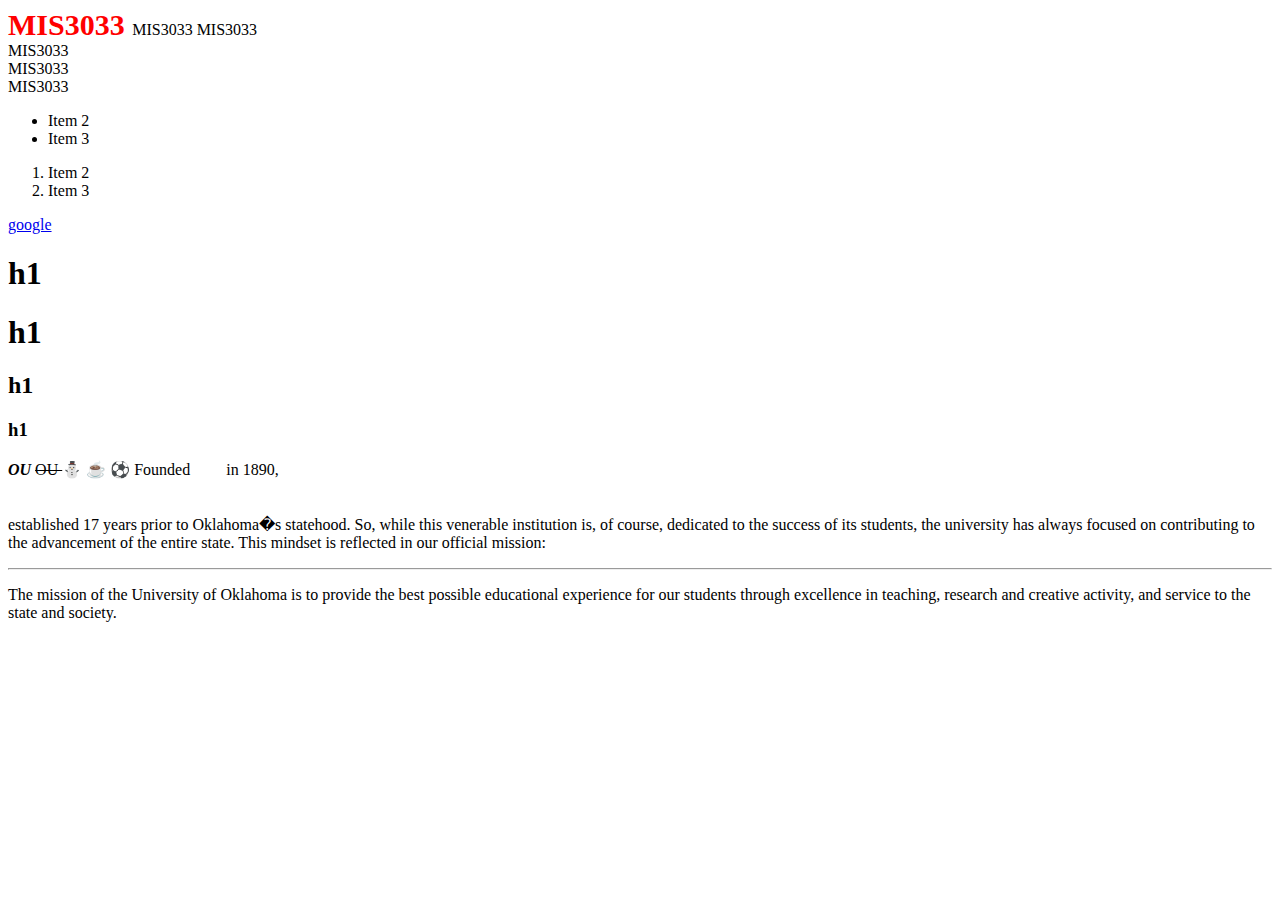
<file: 1002/index.html>
<html>

<head>
    <title> MIS 3033 Oct 2 Ben Reilly </title>
</head>

<body> 

    <span style="color: red; font-size: 30px; font-weight:bold; ">
        MIS3033
    </span>
    <span>
        MIS3033
    </span>
    <span>
        MIS3033
    </span>

    <div>
        MIS3033
    </div>
    <div>
        MIS3033
    </div>
    <div>
        MIS3033
    </div>
    <p>

        <ul>

            <li> Item 2</li>
            <li> Item 3</li>

        </ul>

        <ol>

            <li> Item 2</li>
            <li> Item 3</li>

        </ol>

        <a target="_blank" href="https://www.google.com/">google </a>


        <h1> h1 </h1>
        <h1> h1 </h1>
        <h2> h1 </h2>
        <h3> h1 </h3>
        <b> <i> OU </i></b>
        <strike> OU </strike>

        &#9924;
        &#9749;
        &#9917;
        Founded   &nbsp; &nbsp; &nbsp; &nbsp;   in 1890, <br /> <br />
        <br />
        <!--the University of Oklahoma was actually-->
        established 17 years prior to Oklahoma�s statehood. So, while this venerable institution is, of course, dedicated to the success of its students, the university has always focused on contributing to the advancement of the entire state. This mindset is reflected in our official mission:


    </p>
    <hr/>



    <p>
        The mission of the University of Oklahoma is to provide the best possible educational experience for our students through excellence in teaching, research and creative activity, and service to the state and society.
    </p>

    
</body>

</html>
</file>
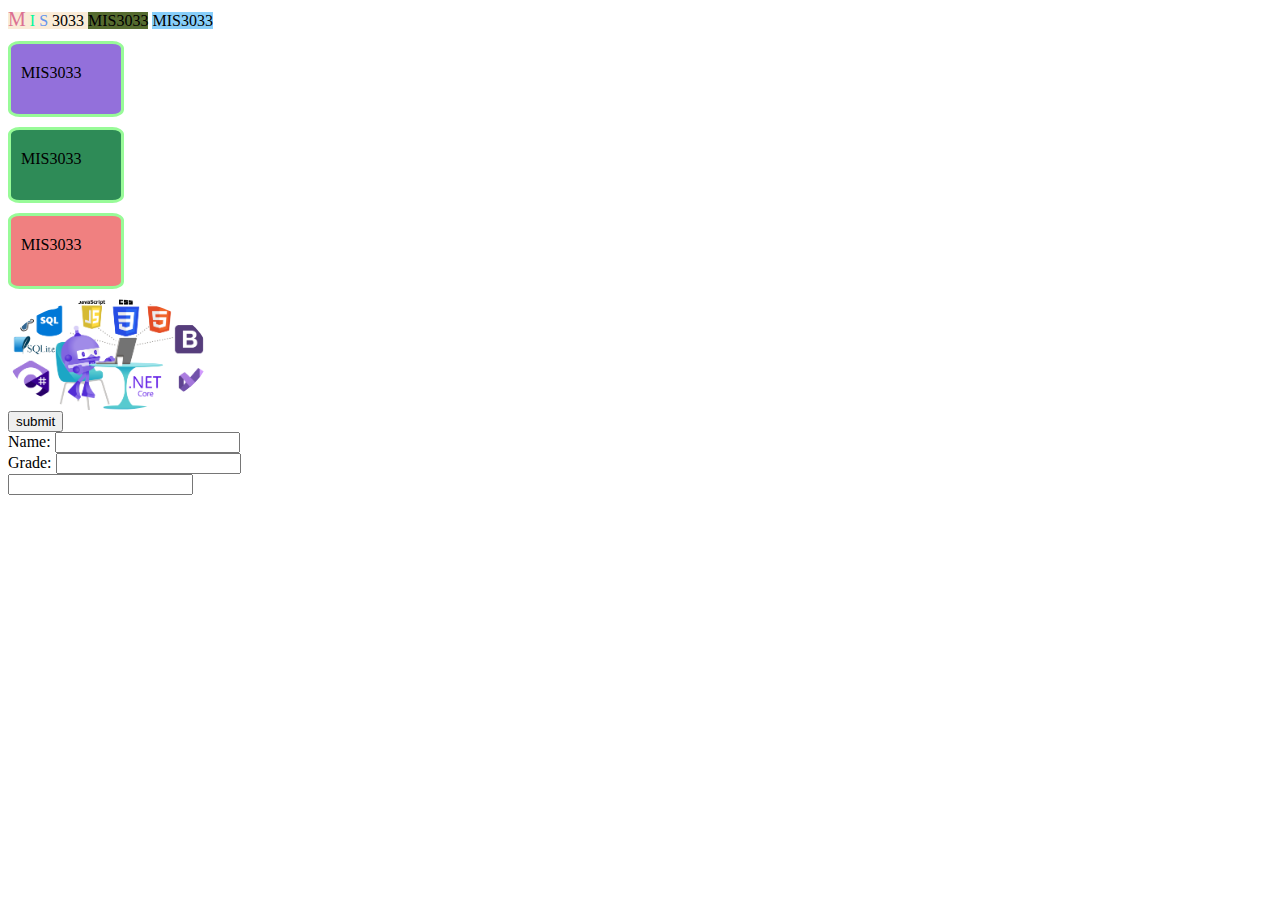
<file: 1004/index.html>
<html>

<head>
    <link rel="icon" href="img/cs.png" />
    <title>MIS 3033 Ben Reilly October 4th</title>


    <style>
        .divstyle1 {
            width: 100px;
            height: 50px;
            border-style: solid;
            border-width: 3px;
            border-color: palegreen;
            border-radius: 10%;
            margin-top:10px;
            margin-bottom:10px;
            padding-top:20px;
            padding-left: 10px;
        }
    </style>
</head>

<body>
    <span style="background-color: antiquewhite; width: 100px; height: 50px;">
        <span style="color:palevioletred; font-size:20px;">M</span>
        <span style="color:mediumspringgreen">I</span>
        <span style="color:cornflowerblue">S</span>
        3033
    </span>
    <span style="background-color: darkolivegreen"> MIS3033</span>
    <span style="background-color: lightskyblue"> MIS3033</span>

    <div class="divstyle1" style="background-color:mediumpurple;">
        MIS3033
    </div>

    <div class ="divstyle1" style="background-color:seagreen"> MIS3033</div>
    <div class ="divstyle1" style="background-color: lightcoral"> MIS3033</div>

    <img src="img/MIS3033logo.png" style="width:200px;border-radius:50%;"/>

    <div>
        <button> submit </button>
        <br />
        <label for="name"> Name: </label>
        <input id="name" type="text" />
        <br />
        Grade: <input type="text" />
        <br />
        <input type="text" />
    </div>

</body>


</html>
</file>
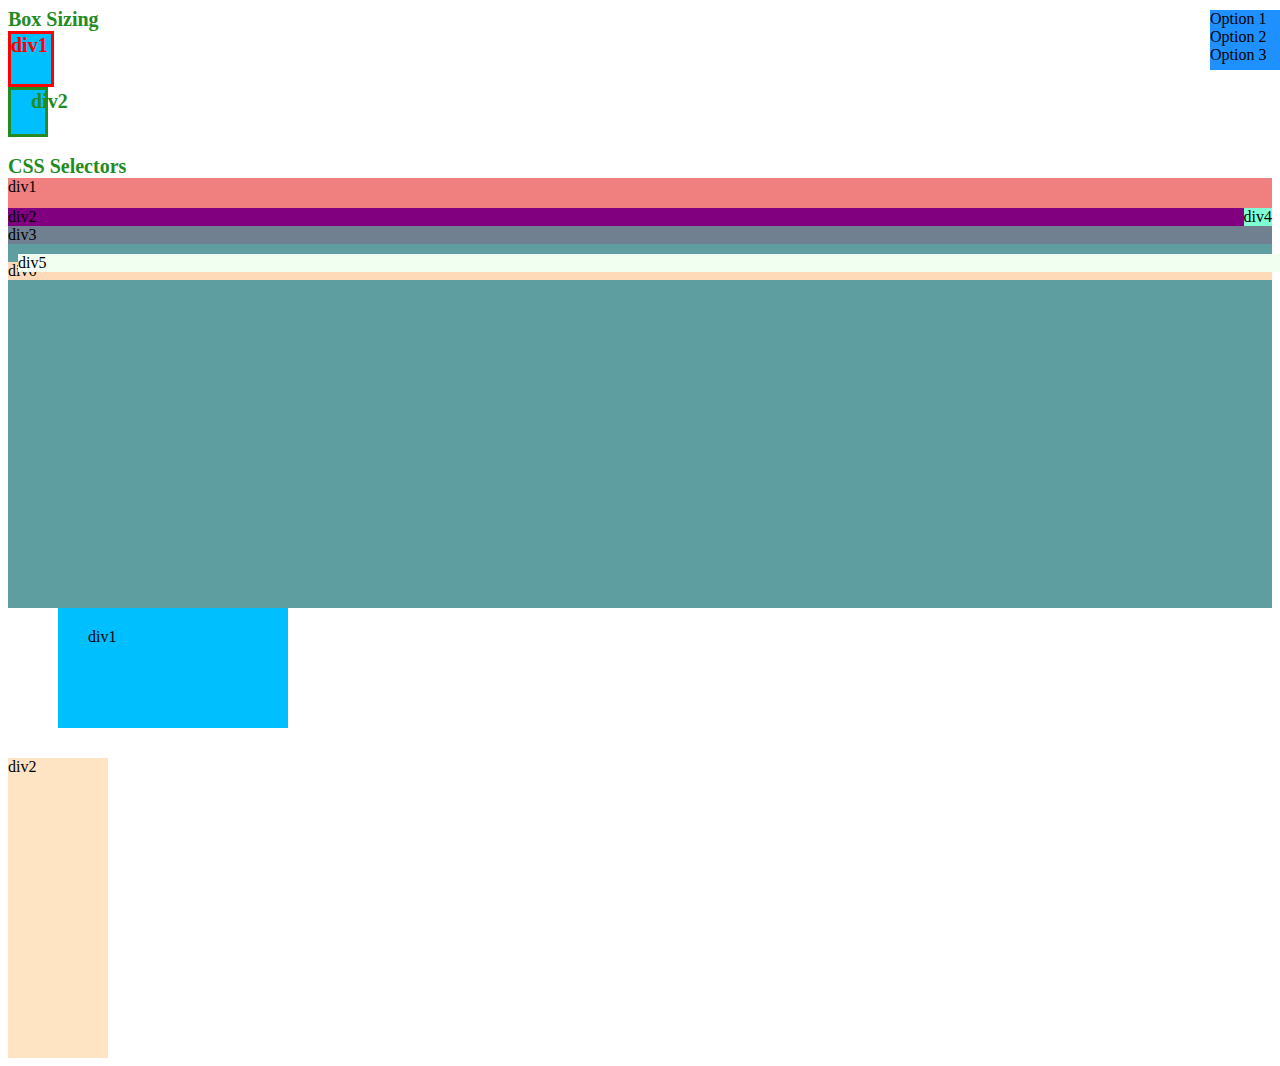
<file: 1009/index.html>
<html>
<head>
    <link rel="stylesheet" href="site.css" />
    <title>MIS 3033 October 9 Ben Reilly </title>

    <style>
        #div2
        {
            background-color:purple;
        }
        #div3
        {
            background-color:slategrey;
        } 
        #div4
        {
            background-color: aquamarine;
        }
        #div5
        {
            background-color: honeydew;
        } 
        #div6
        {
            background-color: peachpuff;
        }


    </style>

</head>

<body style="position:relative;">
    <span class="titlestyle"> Box Sizing </span>
    <div style="color:red;" class="divstyle1 titlestyle"> div1 </div>


    <div style="padding-left:20px;box-sizing:border-box;" class="divstyle1 titlestyle"> div2 </div>


    <br />

    <span class="titlestyle">CSS Selectors </span>

    <div id="div1" style="position:sticky;top:0px;"> div1 </div>
    <div id="main" style="background-color:cadetblue;height:400px;position:relative;">

        <div id="div2"> div2 </div>
        <div id="div3"> div3 </div>
        <div style="position:absolute; right:0;top:0;" id="div4"> div4 </div>
        <div style="position:relative;left:10px;top:10px;" id="div5"> div5 </div>
        <div id="div6"> div6 </div>

        <div id="menu" style=" width:70px;height:60px;background-color:dodgerblue;position:fixed;right:0;top:10px;">

            Option 1 <br />
            Option 2 <br />
            Option 3 <br />
        </div>

    </div>








    <div style="width:200px;height:100px;background-color:deepskyblue; margin-left:50px;padding-top:20px; padding-left:30px">
        div1
    </div>
    <div style="width:100px; height:300px;background-color:bisque;margin-top:30px;">
        div2
    </div>
</body>
</html>
</file>
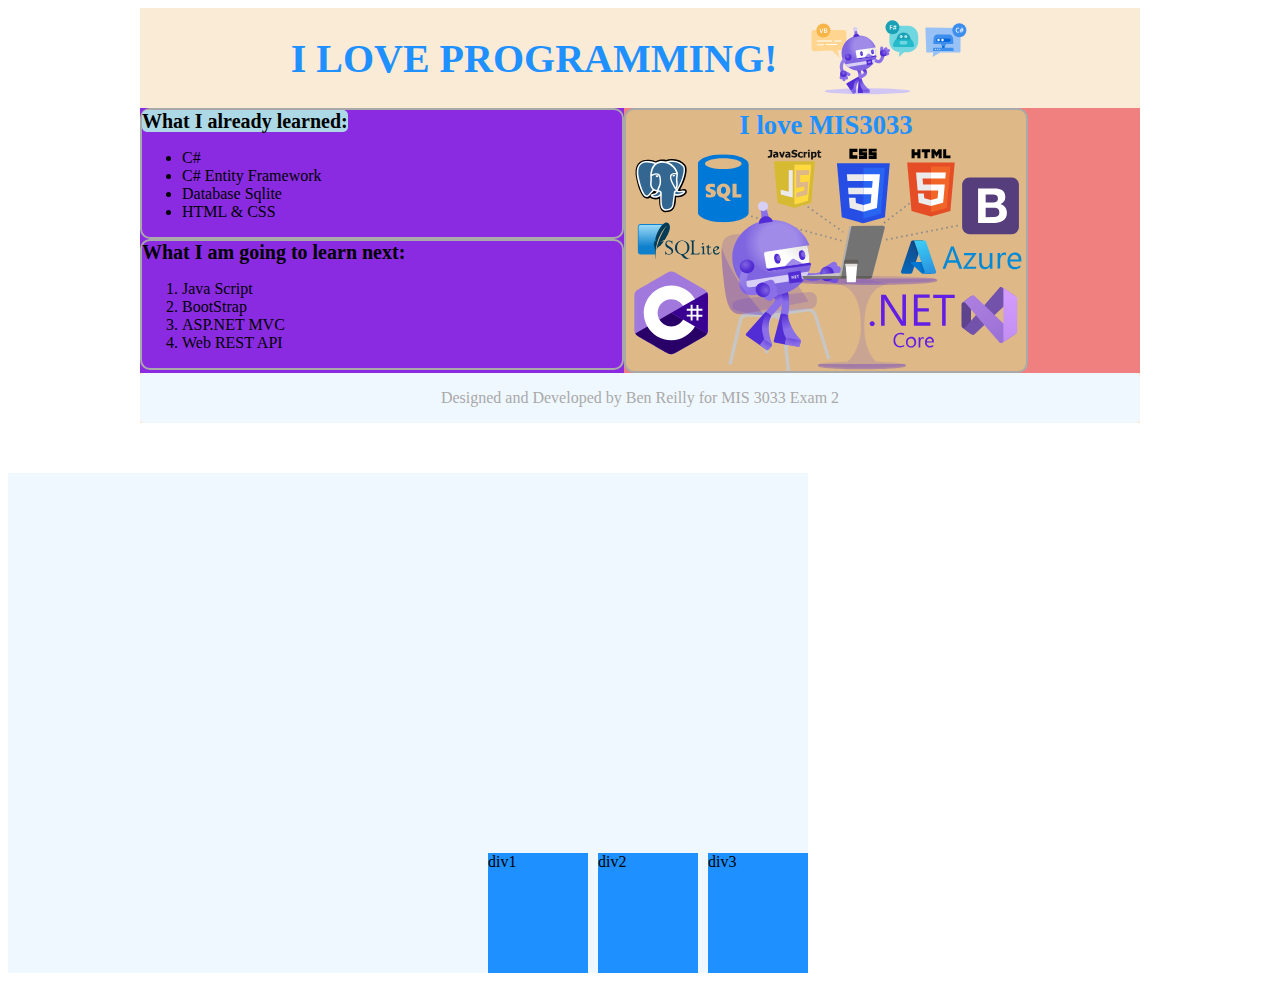
<file: 1011/index.html>
<html>

<head>
    <title> MIS 3033 October 11 Ben Reilly </title>



    <style>
        #maindiv {
            background-color: aliceblue;
            width: 800px;
            height: 500px;
            display: flex;
            flex-direction: row;
            justify-content: flex-end;
            align-items: flex-end;
            margin-top: 50px;
        }

        .d1 {
            width: 100px;
            height: 120px;
            margin-left: 10px;
            margin-top: 10px;
            background-color: dodgerblue;
        }

        #webdiv {
            background-color: antiquewhite;
            width: 1000px;
            margin-left: auto;
            margin-right: auto;
        }

        #footerdiv {
            background-color: aliceblue;
            height: 50px;
            display: flex;
            flex-direction: row;
            justify-content: center;
            align-items: center;
            border-radius: 5px;
            color: darkgray;
        }

        #bodydiv {
            background-color: lightcoral;
            display: flex;
            flex-direction: row;
        }

        #leftdiv {
            background-color: blueviolet;
            display: flex;
            flex-direction: column;
        }

        #rightdiv {
            background-color: burlywood;
            display: flex;
            flex-direction: column;
            border-radius: 10px;
            border-width: 2px;
            border-style: solid;
            border-color: darkgray;
            align-items: center;
        }

        #updiv {
            border-style: solid;
            border-width: 2px;
            border-color: darkgray;
            border-radius: 10px;
        }

        #downdiv {
            border-style: solid;
            border-width: 2px;
            border-color: darkgray;
            border-radius: 10px;
        }

        #title1 {
            font-size: 20px;
            font-weight: bold;
            background-color: lightblue;
            border-radius: 5px;
        }
    </style>

</head>


<body>

    <div id="webdiv">
        
        <div id="headerdiv" style="display:flex; flex-direction:row;justify-content:center; align-items:center;">
            <div style="font-size:30pt;color:dodgerblue;text-transform:uppercase;font-weight:bold;">
                I love Programming!
            </div>
            <div>
                <img src="a.svg" style="height:100px;"/>
            </div>

        </div>

        <div id="bodydiv">

            <div id="leftdiv">
                <div id="updiv" style="width:480px;">

                    <span id="title1">
                        What I already learned:
                    </span>

                    <ul>
                        <li>C#</li>
                        <li>C# Entity Framework</li>
                        <li>Database Sqlite</li>
                        <li>HTML & CSS</li>
                    </ul>

                </div>
                <div id="downdiv" style="width:480px;">
                    <span id="title2" style="font-size:20px;font-weight:bold;">
                        What I am going to learn next:
                    </span>

                    <ol>
                        <li>Java Script</li>
                        <li> BootStrap</li>
                        <li> ASP.NET MVC</li>
                        <li> Web REST API</li>

                    </ol>
                </div>
            </div>

            <div id="rightdiv">
                <div style="color:dodgerblue;font-size:20pt; font-weight:bold;"> I love MIS3033 </div>

                <div>
                    <img style="width:400px;" src="b.svg" />
                </div>

            </div>

        </div>

        <div id="footerdiv">
            <span> Designed and Developed by Ben Reilly for MIS 3033 Exam 2 </span>
        </div>
    </div>

    <div id="maindiv">
        <div class="d1"> div1</div>
        <div class="d1">div2</div>
        <div class="d1">div3</div>

    </div>
</body>

</html>
</file>
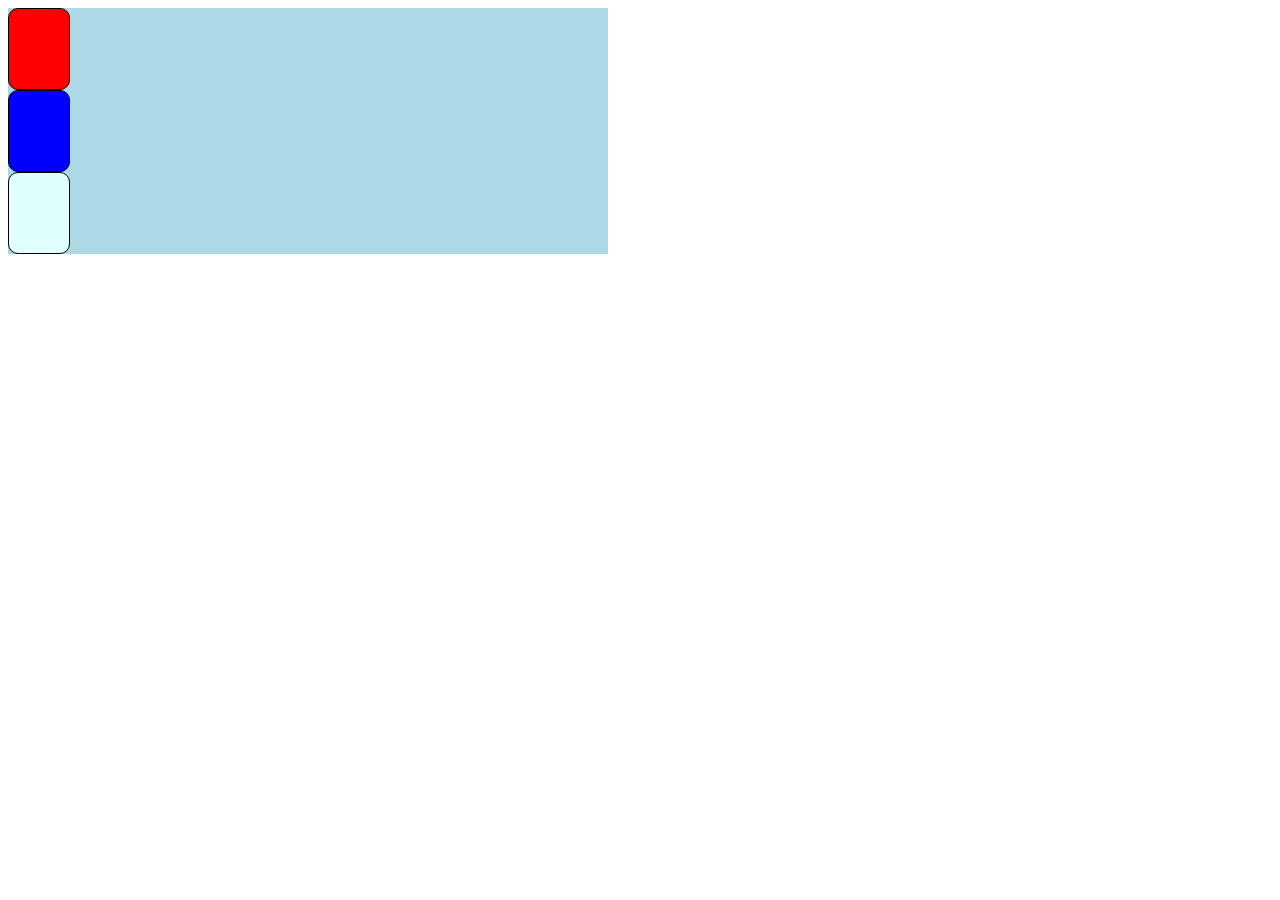
<file: 1016/index.html>
<html>
<head>
    <title>MIS 3033 October 16, 2023 JavaScript</title>

    <style>
        #main {
            width: 600px;
            background-color: lightblue;
        }

        .divstyle {
            width: 60px;
            height: 80px;
            background-color: lightcyan;
            border-style: solid;
            border-width: 1px;
            border-color: black;
            border-radius: 10px;
        }
    </style>


    <script>
        {
            "use strict";
            let i = 1;
            let j = 2;

            var age1;
            age1 = 10;
            console.log(age1);
        }

    </script>

    <script>
        {
            "use strict";
            console.log(age1);
            //console.log(i);
            let i;
            let name1 = "tom";
            name1 = 'tom';
            name1 = ` tom `;

            name1 = `${name1} age is ${age1}`
            console.log(name1);

            function f1(n1, n2) {
                let r;
                r = n1 * n2;
                return r;
            }
            console.log(f1(3, 4))

            let f2 = (n1, n2) => { return n1 - n2 };
            //arrow function
            // anonomys function

            console.log(f2(10, 2));

            // object
            let stu1 = { name: "tom", age: 20, weight: 120.6, grade: 90 };
            console.log(stu1.name);


            let arr1 = [2, 3, 4, 5];

            for (let i = 0; i < arr1.length; i++) {
                console.log(arr1[i]);
            }

            function f3(item) {
                return item * item;
            }
            let arr2 = arr1.map(f3);
            console.log(arr2);

            let arr3 = arr1.map((i) => { return i * i * i; });
            console.log(arr3);

        }

    </script>


</head>

<body>
    <div id="main">
        <div id="div1" class="divstyle"> </div>

        <div id="div2" class="divstyle"> </div>
        <script>
            {
                "use strict";
                document.querySelector("#div1").style.backgroundColor = "red";
                document.querySelector("#div2").style.backgroundColor = "blue";
            }

        </script>


        
        <div id="div3" class="divstyle"> </div>

    </div>
</body>

</html>
</file>
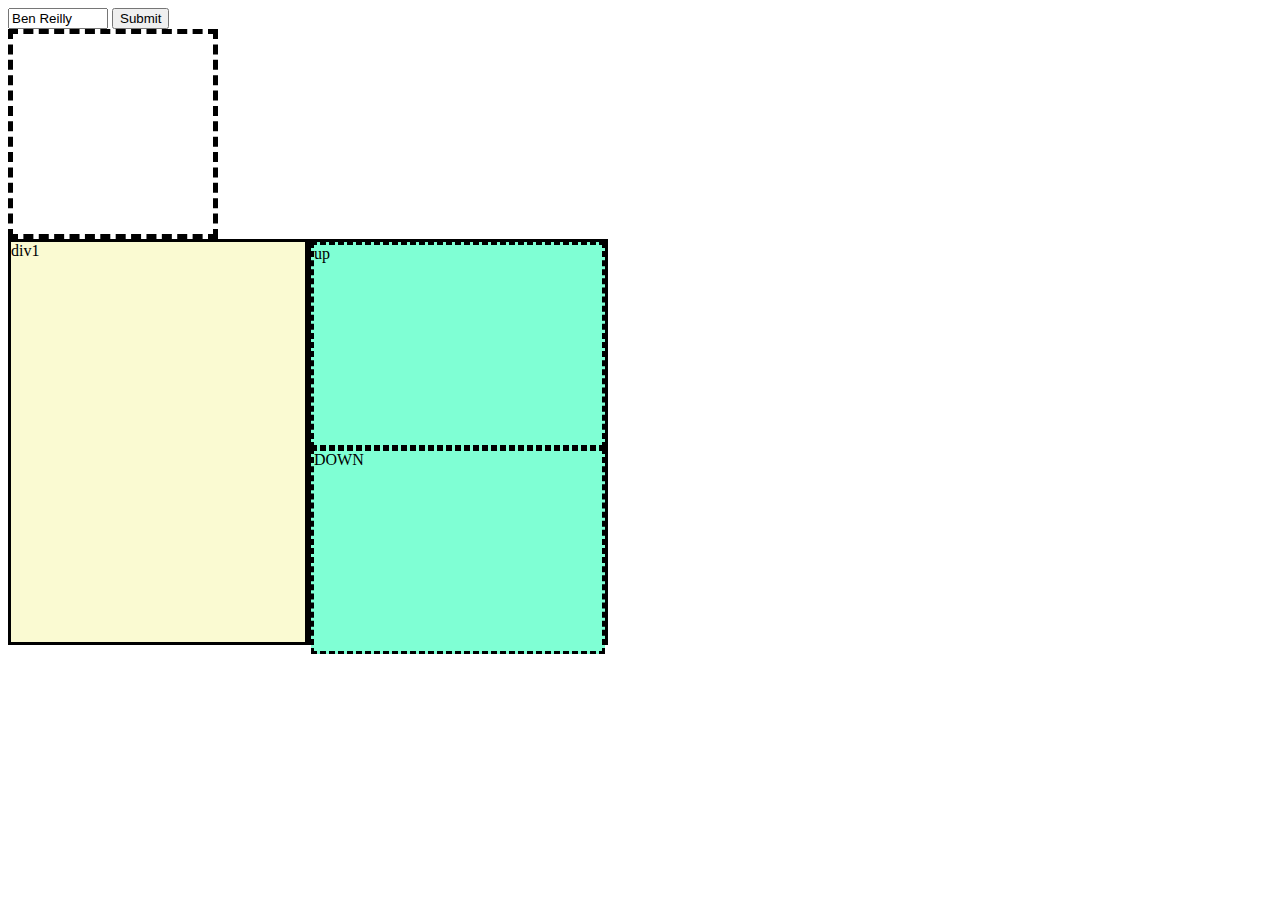
<file: 1018/index.html>
<html>
<head>
    <title> MIS 3033 October 18, 2023 JavaScript 2</title>
    <style>
        #main {
            background-color: lightblue;
            width: 600px;
            display: flex;
            flex-direction: row;
        }

        .divstyle {
            background-color: lightgoldenrodyellow;
            height: 400px;
            width: 300px;
            border-style: solid;
        }

        .divstyle2 {
            background-color: aquamarine;
            border-style: dashed;
            height: 200px;
        }
    </style>

    <script>
        "use strict";
        let k; //global variable
        k = 100;
        {
            // define variable
            let i;  // keyword to define a local variable
            var j; // keyword to define a global variable
            j = 10;
            j = 36.6;
            console.log(j);

            j = "hello";
            j = 'hello';
            i = 120.6
            j = `Hello weight is ${i} ${i}`;
            console.log(j);

            function f1(p1,p2)
            {
                return p1 + p2;
            }

            j = f1(2, 3)
            console.log(j);

            let f2 = (p1, p2) => { return p1 * p2; };
            j = f2(2, 3);
            console.log(j);


            let f3 = (p1) => { return p1 * p1 * p1; };
            j = f3(3);
            console.log(j)

            let f4 = p1 => p1 * p1 * p1;
            j = f4(2);
            console.log(j);

            // object
            let stu = { name: "Ben Reilly", age: 30, grade: 96.6 };
            console.log(stu.grade);

            // array
            let arr1;
            arr1 = [20, 19, 22, 23];

            for (let ii =0;ii < arr1.length;ii++)
            {
                console.log(arr1[ii]);
            }

            let arr2 = arr1.map((item) =>
            {
                return {age:item};
            });
            console.log(arr2);


        }

        {
            let i;
            console.log(j);
        }
    </script>

    <script>
        {
            let i;
        }
    </script>

    <style>
        .st1 
        {
            width: 100px;
            height:100px;
            border-style:solid;
            border-width: 1px;
        }
        .st2
        {
            width: 200px;
            height: 200px;
            border-style: dashed;
            border-width: 5px;
        }
    </style>

</head>

<body>

    <input type="text" style="width:100px;" id="cat" />
    <button id="btn"> Submit </button>
    <div id="d1"> </div>
    <script>
        "use strict";
        {
            document.querySelector("#d1").classList.add("st2");
            document.querySelector("#cat").value = "Ben Reilly";
        }
    </script>


    <div id="main">
        <div id="left" class="divstyle"> div1 </div>
        <div id="right" class="divstyle">

            <div id="up" class="divstyle2">
                up
            </div>

            <div id="down" class="divstyle2">
                down
            </div>

            <script>
                {
                    "use strict";
                    document.querySelector("#down").innerHTML = "DOWN";
                }
            </script>

        </div>


    </div>

</body>



</html>
</file>
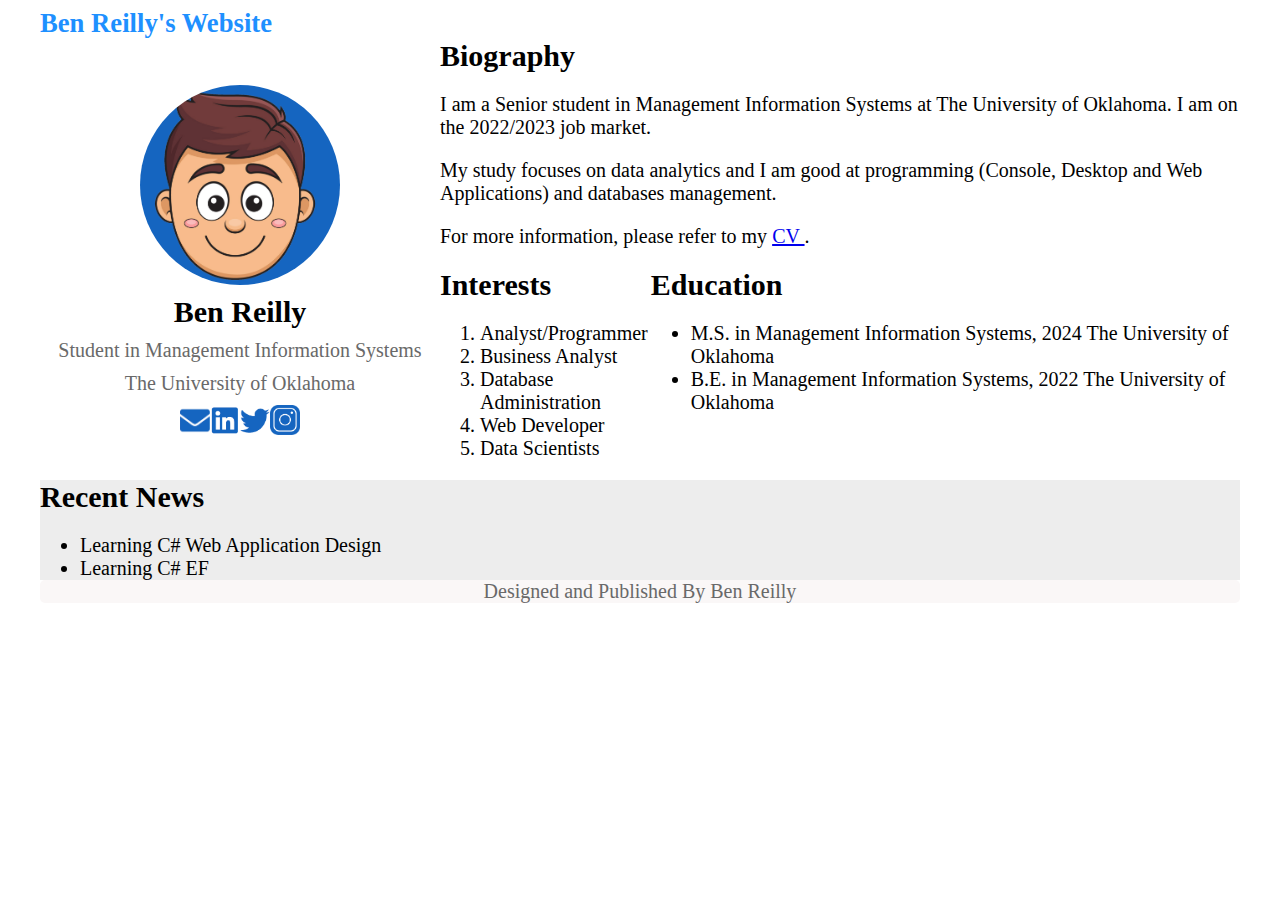
<file: 1023/index.html>
<html>
<head>
    <title>[] Ben Reilly October 23, 2023 Exam 2 Practice</title>

    <style>
        #main
        {
            width: 1200px;
            margin-left:auto;
            margin-right:auto;

        }
        #h
        {
            
        }
        #b1
        {
            display:flex;
            flex-direction:row;
           


        }
        #b2
        {
            background-color:#ededed;

        }
        #f
        {
            background-color:#faf7f7;
            color: dimgray;
            border-radius:5px;
            display:flex;
            flex-direction:row;
            justify-content:center;
            align-items:center;
           
        }
        .t
        {
            font-size:30px;
            font-weight:bold;
        }
        #left
        {
            text-align: center;
            width:400px;
            display:flex;
            flex-direction:column;
            justify-content:center;
            align-items:center;
           
        }
        #right
        {
            width:800px;
        }
        #up
        {
            
        }
        #down
        {
            
            display:flex;
            flex-direction:row;
        }
        #links
        {
            
            width:400px;
            display:flex;
            flex-direction:row;
            justify-content:center;
           

        }
        .p
        {
            font-size:20px;
        }
    </style>
    
</head>

<body>


    <div id="main">
        <div id="h">
            <span style="color:dodgerblue;font-size:20pt;font-weight:bold;"> 
            Ben Reilly's Website 
            </span>
        </div>
        <div id="b1">
            <div id="left">
                <div>
                    <img src="static/head1(2).png" style="width:200px; border-radius:50%;"/>
                </div>
                <div style="font-size: 30px; font-weight: bold; padding-top: 10px;">
                Ben Reilly
                </div>
                <div style="color:dimgrey;font-size:20px; padding-top:10px;">
                    Student in Management Information Systems                   
                </div>
                <div style="color: dimgrey; font-size: 20px; padding-top: 10px;">
                    The University of Oklahoma
                </div>
                <div id="links" style="padding-top: 10px;">
                    <a href="mailto:xinglong.ju@ou.edu"target="_blank">
                        <img src="static/email(1).png" style="width:30px;" />
                    </a>

                    <a href="https://www.linkedin.com/" target="_blank">
                        <img src="static/linkedin(1).png" style="width:30px;" />
                    </a>

                    <a href="https://twitter.com/" target="_blank">
                        <img src="static/twitter(1).png" style="width:30px;" />
                    </a>

                    <a href="https://www.instagram.com" target="_blank">
                        <img src="static/instagram(1).png" style="width:30px;" />
                    </a>

                </div>
                
            </div>
            <div id="right">
                <div id="up">
                    <span class="t"> Biography </span>
                    <br />
                    <p class="p">
                    I am a Senior student in Management Information Systems at The University of Oklahoma. I am on the 2022/2023 job market.
                    </p>

                    <p class="p">
                    My study focuses on data analytics and I am good at programming (Console, Desktop and Web Applications) and databases management.
                    </p>

                    <p class="p">
                        For more information, please refer to my 
                        <a href ="static/CV-1"target="_blank"> CV </a>.
                    </p>                   
              
                </div>
                <div id="down" class="p">
                    <div>
                        <span class="t" style="padding-bottom: 20px;"> Interests </span> 
                        <ol>
                            <li> Analyst/Programmer </li>
                            <li> Business Analyst </li>
                            <li> Database Administration </li>
                            <li> Web Developer </li>
                            <li> Data Scientists </li>
                        </ol>
                        
                        
                        
                        
                        
                    </div>

                    <div>
                        <span class="t"> Education </span>
                        <ul>
                            <li>
                                M.S. in Management Information Systems, 2024
                                The University of Oklahoma
                            </li>
                            <li>
                                B.E. in Management Information Systems, 2022
                                The University of Oklahoma
                            </li>
                        </ul>
                       

                       
                    </div>
                </div>
                
            </div>         


           
        </div>
        <div id="b2">
            <span class="t"> Recent News </span>
                <ul style="margin-bottom:0px; font-size:20px;">
                    <li>
                        Learning C# Web Application Design
                    </li>
                    <li>
                        Learning C# EF
                    </li>
                </ul>
            
        </div>
        <div id="f" style="font-size:20px;">
            <span> Designed and Published By Ben Reilly </span>
        </div>

    </div>


      


</body>


</html>
</file>
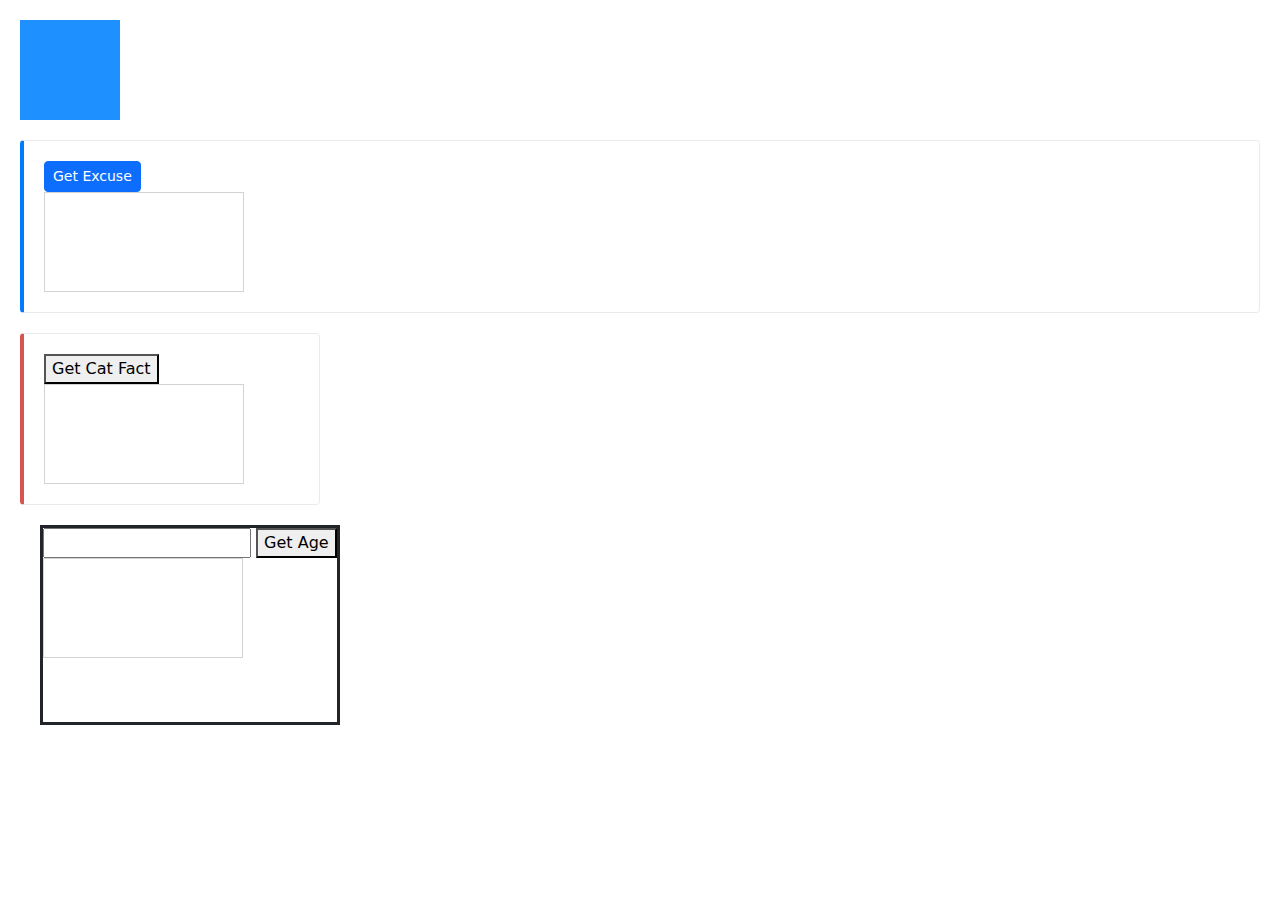
<file: 1030/index.html>
<html>
<head>
    <title> MIS3033 October 30 Ben Reilly </title>
    <style>
        .m-bd-callout
        {
            padding: 1.25rem;
            margin-top: 1.25rem;
            margin-bottom: 1.25rem;
            border: 1px solid #e9ecef;
            border-left-width: 0.25rem;
            border-radius: 0.25rem;
        }

        .m-bd-callout-secondary
        {
            border-left-color: #6c757d;
        }

        .m-bd-callout-primary 
        {
            border-left-color: #007bff;
        }

        .m-bd-callout-success
        {
            border-left-color: #28a745;
        }

        .m-bd-callout-info 
        {
            border-left-color: #5bc0de;
        }

        .m-bd-callout-warning 
        {
            border-left-color: #f0ad4e;
        }

        .m-bd-callout-danger 
        {
            border-left-color: #d9534f;
        }

        .m-bd-callout-light
        {
            border-left-color: #f8f9fa;
        }

        .m-bd-callout-dark
        {
            border-left-color: #212529;
        }
        #d1 
        {
            width: 100px;
            height: 100px;
            background-color: dodgerblue;
        }

        .sty1 
        {
            width: 300px;
            height: 200px;
            border-style: solid;
            border-width: 3px;
            margin-top: 20px;
            margin-left: 20px;
        }

        .sty2 
        {
            width: 200px;
            height: 100px;
            border-style: solid;
            border-width: 1px;
            border-color: lightgray;
        }
    </style>


    <link href="https://cdn.jsdelivr.net/npm/bootstrap@5.3.2/dist/css/bootstrap.min.css" rel="stylesheet" />
    <script src="https://cdn.jsdelivr.net/npm/bootstrap@5.3.2/dist/js/bootstrap.bundle.min.js"></script>

</head>

<body style="margin:20px;">
    <div>
        <div id="d1"></div>
    </div>
    <script>
        "use strict";
        {
            let d1 = document.querySelector("#d1");
            d1.addEventListener("mouseover", f2);
            function f2()
            {
                d1.style.backgroundColor = "red";
            }
        }

        d1.addEventListener("mouseout", f3);
        function f3() {
            d1.style.backgroundColor = "green";
        }

    </script>
    


    <div class="m-bd-callout m-bd-callout-primary">
        <button id="btn2" class="btn btn-sm btn-primary"> Get Excuse </button>
        <div class="sty2" id="d2"></div>
    </div>
    <script>
        "use strict";
        {
            let btn2;
            btn2 = document.querySelector("#btn2");
            btn2.addEventListener("click", () => { f2(); });

            var g; // global variable

            async function f2()
            {
                // fetch function is async
                let r = await fetch("https://excuser-three.vercel.app/v1/excuse/college/");

                var rj = await r.json();

                let d2 = document.querySelector("#d2");
                d2.innerHTML = rj[0].excuse

                g = rj;

                alert("Button clicked");
            }
            

        }
    </script>



    <div class="m-bd-callout m-bd-callout-danger" style="width:300px;">
        <button id="btn3"> Get Cat Fact </button>
        <div class="sty2" id="d3"></div>
    </div>

    <script>
        "use strict";
        {
            let btn3 = document.querySelector("#btn3");
            btn3.addEventListener("click", async () =>
            {
                let r = await fetch("https://catfact.ninja/fact");
                let rj = await r.json();
                g = rj;
                let d3 = document.querySelector("#d3");
                d3.innerHTML = rj.fact;
            });
        }
    </script>


    <div class="sty1">
        <input type="text" id="agetxt" />
        <button id="btn4"> Get Age </button>
        <div class="sty2" id="d4"></div>
    </div>


</body>

</html>
</file>
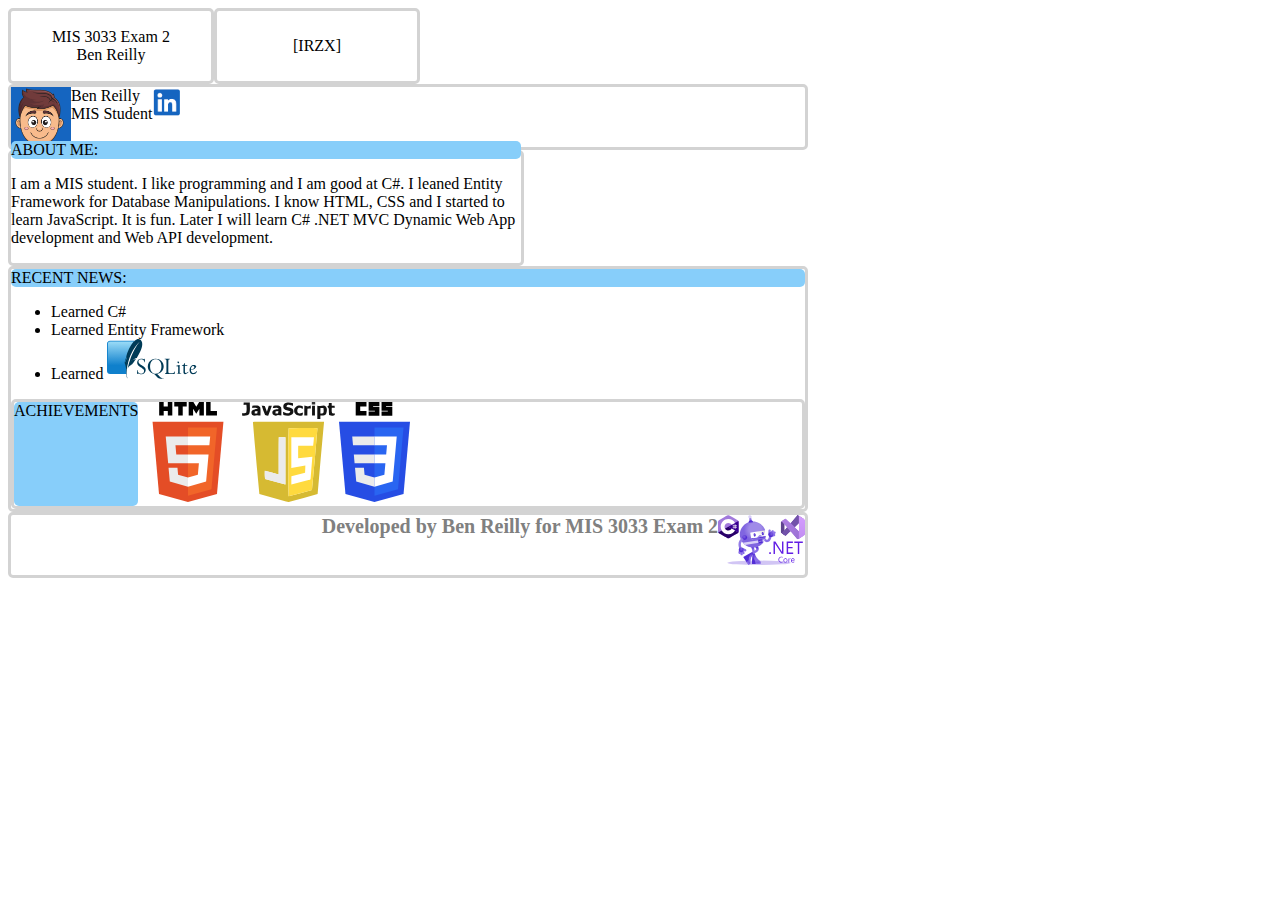
<file: Exam2/index.html>
<html>

<head>
    <title>[IRZX] Ben Reilly Exam 2 MIS 3033 </title>
    <style>
        #main
        {
            width:800px;
        }
        .main 
        {
            
            border-style: solid;
            border-color: lightgrey;
            border-radius: 5px;
            display:flex;
            flex-direction:row;
        }

        .t
        {
            text-transform:uppercase;
            border-radius: 5px;
            background-color: lightskyblue;
           
        }

        #b1 
        {
            display: flex;
            flex-direction: row;
            
        }
        #n1
        {
           
            display:flex; 
            flex-direction:column;
            justify-content:end;
        }
        
    </style>
</head>

<body>

    <div id="main">

        <div id="head" style="display: flex; flex-direction:row; align-items:center;" >
            
            <span style="display:flex; flex-direction: column; justify-content:center;width:200px;height:70px; align-items:center;" class="main">

                MIS 3033 Exam 2

                <br />
                <span>
                    Ben Reilly
                </span>
            </span>  
           
           
            
            
                <span class="main" style="width:200px; height:70px; align-items:center; justify-content:center;"> [IRZX]</span> 
           
            
        </div>

        <div id="b1" class="main">
            <img src="static/head1(3).png" style="height:60px;"/>
            <span style="display:flex; flex-direction:column;">
                Ben Reilly
                <br />
                MIS Student
            </span>
            

            <a href="https://www.linkedin.com/">

                <img src="static/linkedin(2).png" style="height:30px;" />
            </a>

            
        </div>
         
        <div id="b2">
            <div class="main" style="width:510px; height:110px; display:flex; flex-direction:column; justify-content:end;">
                <span class="t">
                    ABOUT ME:
                </span>
                <p>
                    I am a MIS student. I like programming and I am good at C#. I leaned Entity Framework for Database Manipulations. I know HTML, CSS and I started to learn JavaScript. It is fun. Later I will learn C# .NET MVC Dynamic Web App development and Web API development.
                </p>
            </div>

            <div id="n1" class="main">
                <span class="t">
                    RECENT NEWS:
                </span>
                <ul>
                    <li> Learned C#</li>
                    <li> Learned Entity Framework</li>
                    <li>
                        Learned
                        <img src="static/sqlite.svg" style="height:40px;" />
                    </li>
                </ul>

                <div class="main">
                    <span class="t">
                        ACHIEVEMENTS
                    </span>
                    <div>
                        <img src="static/html.svg" style="height:100px;" />
                        <img src="static/javascript.svg" style="height:100px;" />
                        <img src="static/css.svg" style="height:100px;" />
                    </div>
                       
                   
                  
                </div>
            </div>
           

            <div style="height:60px; display:flex; flex-direction:row; justify-content:right; align-content:center;" class="main">
                <span style="font-weight:bold; font-size:20px; color:grey; ">
                    Developed by Ben Reilly for MIS 3033 Exam 2
                </span>
                <img src="static/logo.svg" style="height:50px;" />
            </div>
                
           
           

        </div>




    </div>





    
    
    
    
    
</body>


</html>
</file>
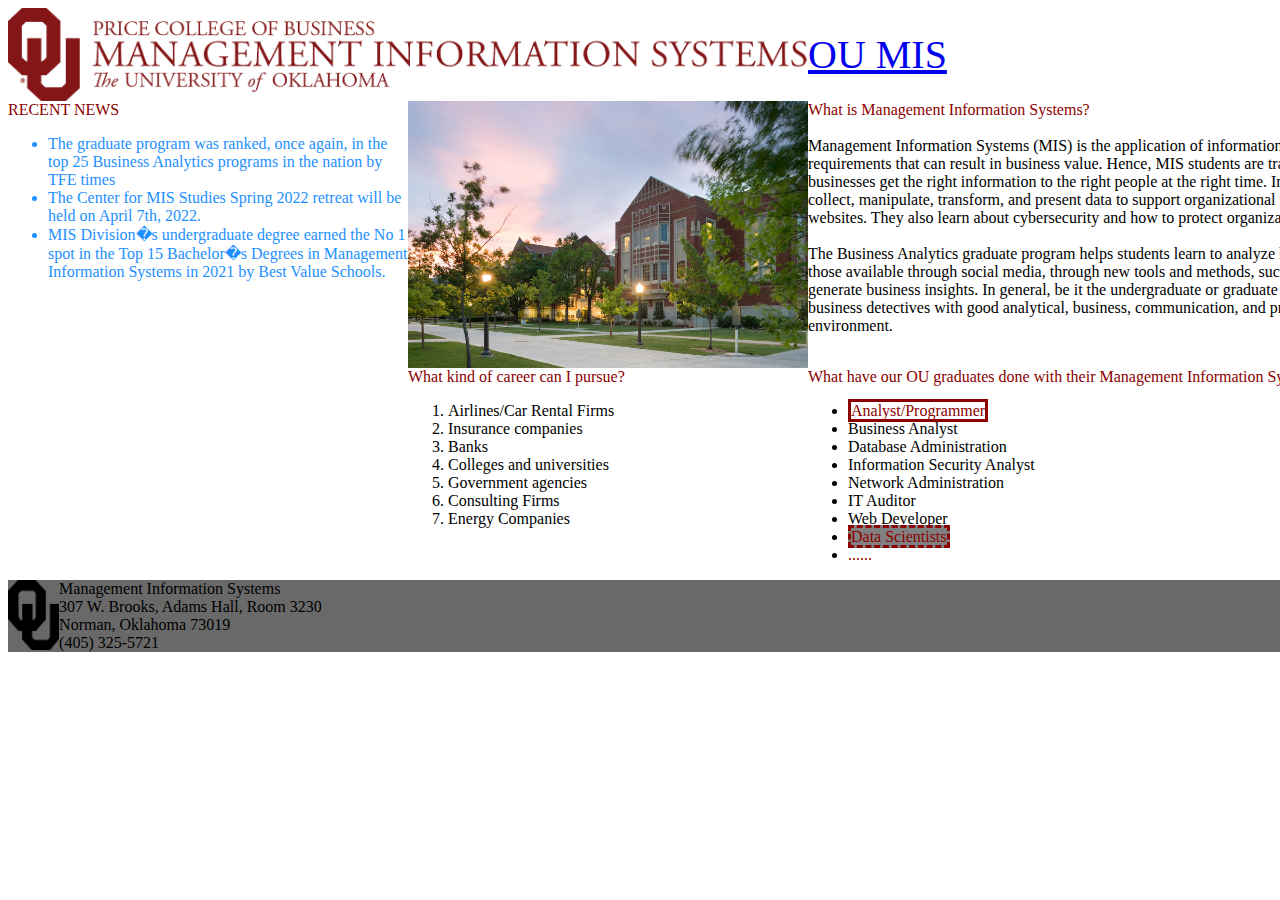
<file: HWK4/index.html>
<html>

<head>
    <title> MIS 3033 HW 4 Ben Reilly</title>
    <style>
        body {
           /* background-color: aliceblue;*/
        }

        #maindiv {
            /*background-color: antiquewhite;*/
            width: 1600px;
            margin-left: auto;
            margin-right: auto;
        }

        #div1 {
            /*background-color: aqua;*/
            display: flex;
            flex-direction: row;
        }

        #div2 {
            /*background-color: azure;*/
            display: flex;
            flex-direction: row;
        }

        #div3 {
            /*background-color: burlywood;*/
            display: flex;
            flex-direction: row;
        }

        #div4 {
            /*background-color: cornsilk;*/
        }
    </style>
</head>

<body>
    <div id="maindiv">
        <div id="div1">
            <div>
                <img src="MIS.png" style="width:800px;" />
            </div>
            <div style="display:flex; flex-direction:column;justify-content:center;">
                <a href="https://www.ou.edu/price/mis" style="font-size:40px;"> OU MIS</a>
            </div>
        </div>

        <div id="div2">
            <div style="width:400px;">
                <span style="color:darkred;"> RECENT NEWS </span>
                <ul style="color:dodgerblue;">
                    <li> The graduate program was ranked, once again, in the top 25 Business Analytics programs in the nation by TFE times</li>
                    <li> The Center for MIS Studies Spring 2022 retreat will be held on April 7th, 2022.</li>
                    <li> MIS Division�s undergraduate degree earned the No 1 spot in the Top 15 Bachelor�s Degrees in Management Information Systems in 2021 by Best Value Schools.</li>
                </ul>
            </div>

            <div>
                <img src="price.jpg" style="width:400px;" />
            </div>

            <div style="width:800px;">
                <span style="color:darkred;"> What is Management Information Systems? </span>
                <br />
                <br />

                Management Information Systems (MIS) is the application of information technology to meet organizational and managerial requirements that can result in business value. Hence, MIS students are trained to use computer technology to help businesses get the right information to the right people at the right time. In the undergraduate program, students learn how to collect, manipulate, transform, and present data to support organizational needs, including presentation on company websites. They also learn about cybersecurity and how to protect organizational data. <br /> <br />


                The Business Analytics graduate program helps students learn to analyze huge volumes and a variety of data, including those available through social media, through new tools and methods, such as visualization and machine learning, in order to generate business insights. In general, be it the undergraduate or graduate program, MIS students are trained to become business detectives with good analytical, business, communication, and problem-solving skills in a computer-based environment.
            </div>
        </div>

        <div id="div3">
            <div style="width:400px;">

            </div>

            <div style="width:400px;">
                <span style="color:darkred">What kind of career can I pursue?</span>
                <ol>
                    <li> Airlines/Car Rental Firms</li>
                    <li> Insurance companies</li>
                    <li>Banks</li>
                    <li>Colleges and universities</li>
                    <li>Government agencies</li>
                    <li>Consulting Firms</li>
                    <li>Energy Companies</li>
                </ol>



            </div>

            <div style="width:800px;">
                <span style="color:darkred"> What have our OU graduates done with their Management Information Systems degree?</span>
                <ul>
                    <li>
                        <span style="border-style: solid; border-color: darkred;color:darkred">Analyst/Programmer</span>
                    </li>
                    <li>Business Analyst</li>
                    <li>Database Administration</li>
                    <li>Information Security Analyst</li>
                    <li>Network Administration</li>
                    <li>IT Auditor</li>
                    <li>Web Developer</li>
                    <li>
                        <span style="border-style:dashed; border-color: darkred; color:darkred; background-color:gray;"> Data Scientists</span>
                    </li>
                    <li>
                        <span style="color:darkred;">......</span>
                    </li>
                </ul>
            </div>
        </div>

        <div id="div4" style="display:flex; flex-direction:row; background-color:dimgray;">
            <div>
                <img src="OU.png" style="height:70px;" />
            </div>
            Management Information Systems <br />
            307 W. Brooks, Adams Hall, Room 3230 <br />
            Norman, Oklahoma 73019 <br />
            (405) 325-5721
        </div>
    </div>
   
</body>


</html>
</file>
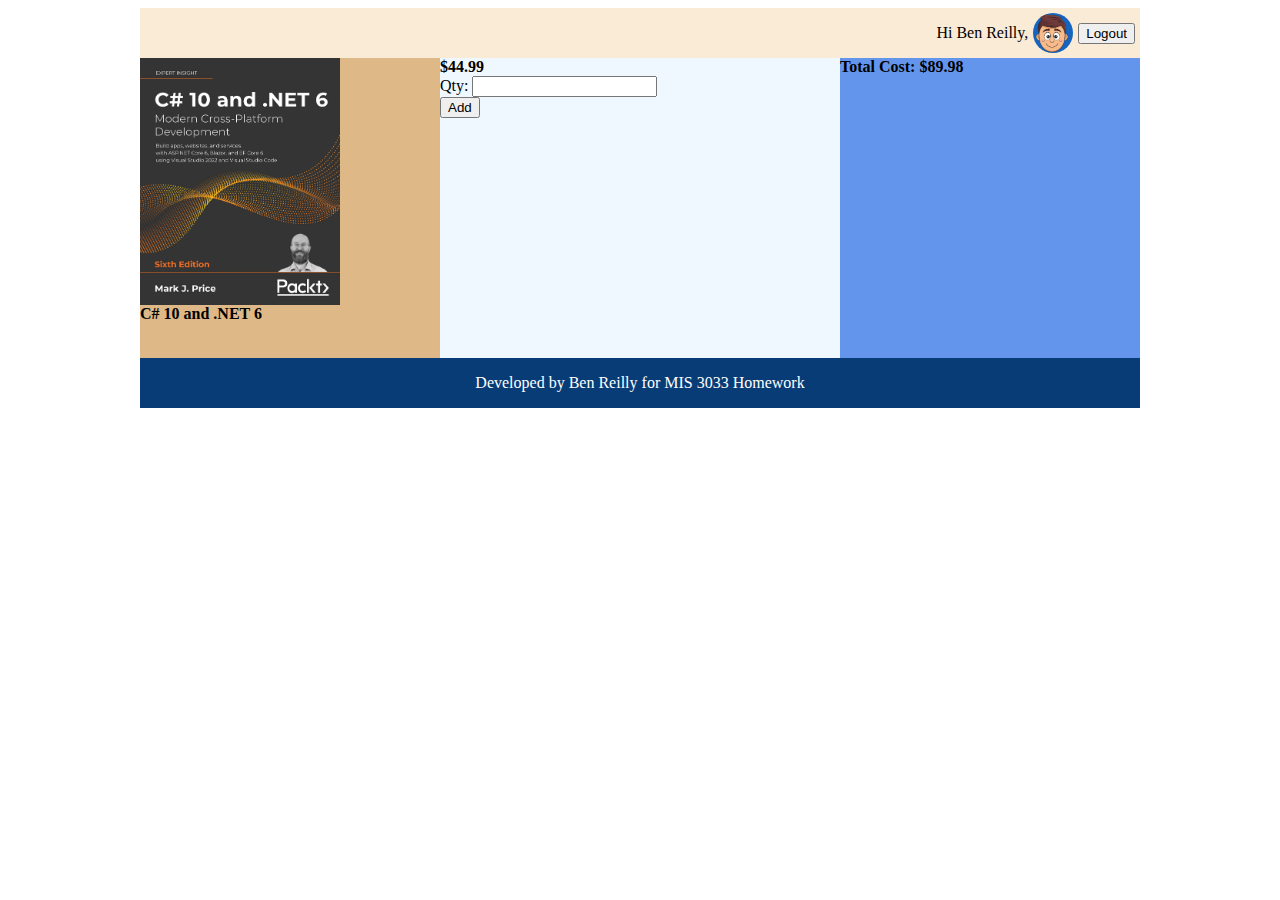
<file: HWK5/index.html>
<html>

<head>
    <title>MIS 3033 HWK5 Ben Reilly</title>

    <style>
        #maindiv {
            background-color: cornflowerblue;
            width: 1000px;
            margin-left: auto;
            margin-right: auto;
        }

        #div1 {
            background-color: antiquewhite;
            height: 50px;
            display: flex;
            flex-direction: row;
            justify-content: end;
            align-items: center;
        }

        #div2 {
            background-color: aliceblue;
            display: flex;
            flex-direction: row;
        }

        #div3 {
            background-color: #073c76;
            width: 1000px;
            height: 50px;
            display: flex;
            flex-direction: row;
            justify-content: center;
            align-items: center;
        }
    </style>


</head>

<body>
    <div id="maindiv">
        <div id="div1">
            <div style="margin-right:5px;">
                Hi Ben Reilly,
            </div>

            <div style="margin-right:5px;">
                <img style="height:40px;border-radius:20px;" src="head1(1).png" />
            </div>


            <div style="margin-right:5px;">
                <button> Logout</button>
            </div>
        </div>

        <div id="div2">
            <div style="width:300px;height:300px;background-color:burlywood;">
                <img src="book.jpg" style="width:200px;" />
                <br />
                <span style="font-weight:bold;"> C# 10 and .NET 6</span>
            </div>

            <div style="width:400px;height:300px;">
                <span style="font-weight:bold;"> $44.99 </span> <br />
                <lable>Qty:</lable>
                <input type="text" />
                <br />
                <button>Add</button>
            </div>

            <div style="background-color: cornflowerblue; width:300px; height:300px;">
                <span style="font-weight:bold;"> Total Cost: $89.98 </span>
            </div>
        </div>

        <div id="div3">
            <span style="color:white;"> Developed by Ben Reilly for MIS 3033 Homework</span>
        </div>
    </div>



</body>



</html>
</file>
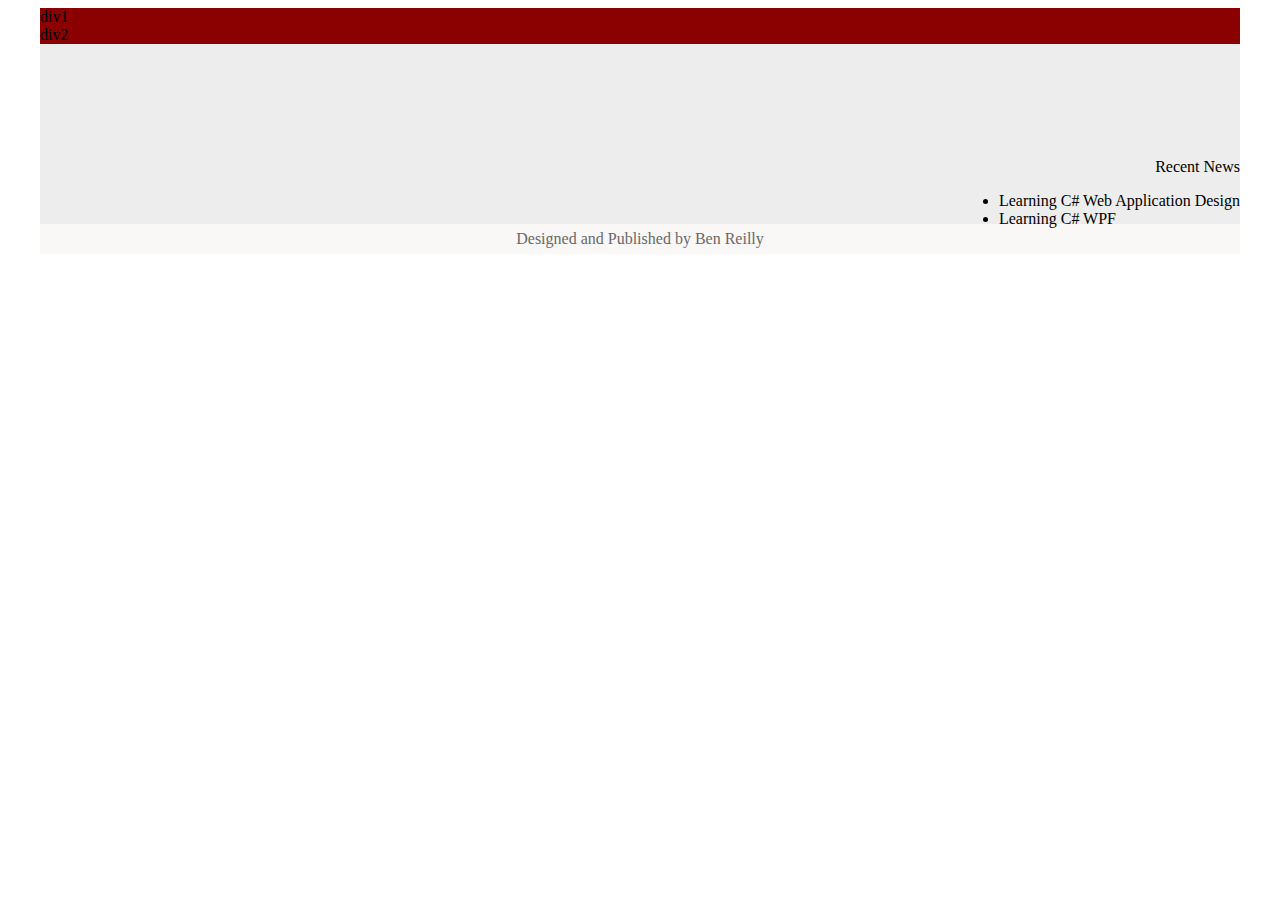
<file: Prac1/index.html>
<html>

<head>
    <title> Ben Reilly's Website </title>
    <style>
        #main 
        {
            background-color: darkred;
            width: 1200px;
            margin-left: auto;
            margin-right: auto;
        }

        #end 
        {
            background-color: #faf7f7;
            color: dimgrey;
            display: flex;
            flex-direction: row;
            justify-content: center;
            align-items: center;
            height: 30px;
            margin-top:-20px;
        }
        #bottom
        {
            background-color: #ededed;
            margin-bottom:0px;
            height:200px;
            display:flex;
            flex-direction:column;
            justify-content:end;
            align-items:end;

        }
    </style>
</head>

<body>

    <div id="main">
        <div id="top">div1</div>
        <div id="middle">div2</div>

        <div id="bottom">
            <span> Recent News </span>
            <div>
                <ul>
                    <li>
                        Learning C# Web Application Design
                    </li>
                    <li>
                        Learning C# WPF
                    </li>
                </ul>
            </div>

        </div>

        <div id="end">
            <span> Designed and Published by Ben Reilly</span>
        </div>





    </div>



</body>


</html>
</file>
<file: 1009/site.css>
.titlestyle {
    font-size: 20px;
    color: forestgreen;
    font-weight: bold;
}

.divstyle1 {
    width: 40px;
    height: 50px;
    border-style: solid;
    background-color: deepskyblue;
}

* {
    /*border-style:dashed;
            border-width:5px;
            border-color: deepskyblue; */
}

div {
    /* border-style:dashed;
            border-width:5px;
            border-color:deepskyblue;*/
}

span {
}

#div1 {
    background-color: lightcoral;
    height: 30px;
}
</file>
